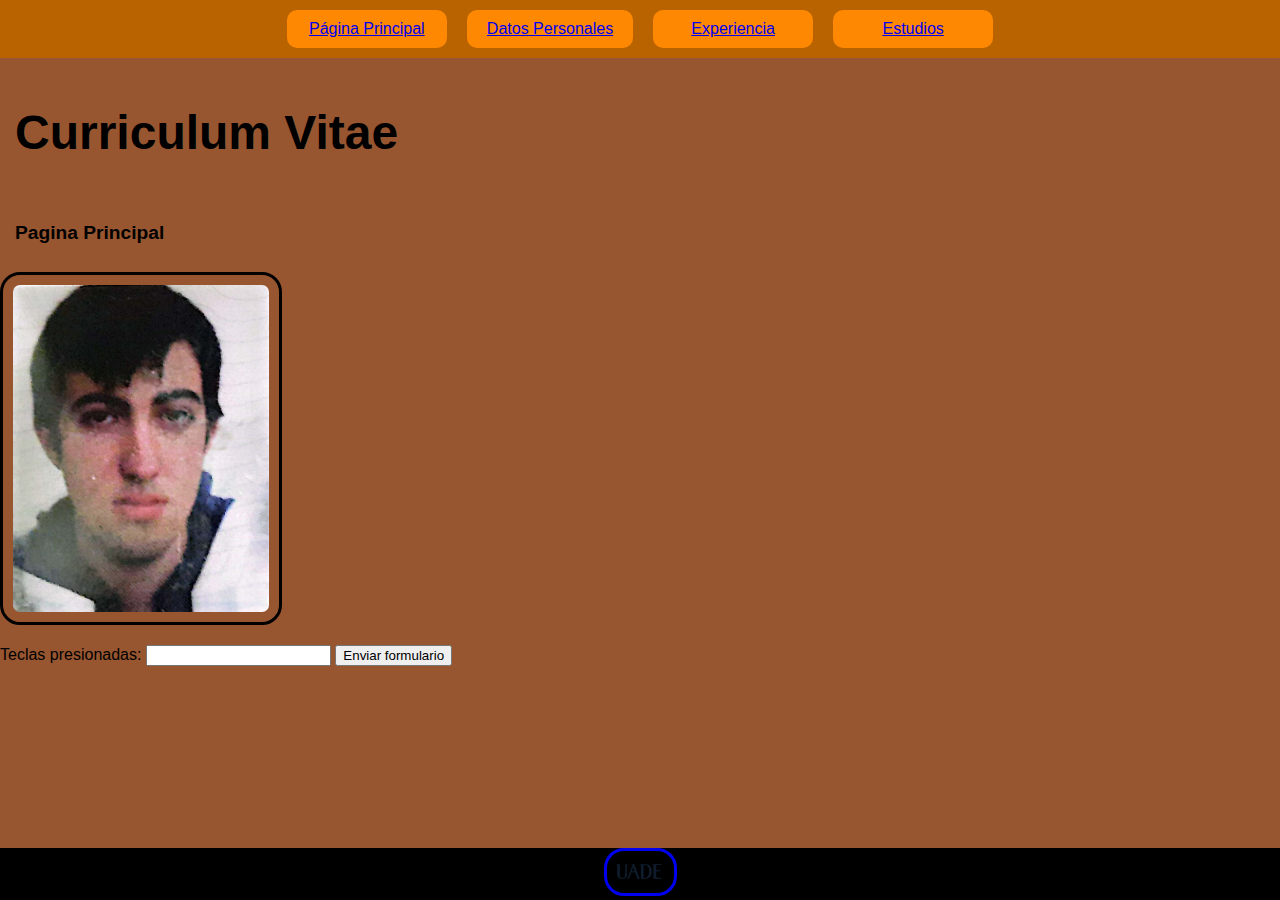
<file: index.html>
<!DOCTYPE html>
<html lang="en">
<head>
    <meta charset="UTF-8">
    <meta name="viewport" content="width=device-width, initial-scale=1.0">
    <title>Curriculum Gian Franco Parisi</title>
    <link rel="stylesheet" href="estilos.css">
</head>
<body>
    <header>
        <nav id="nav">
            <div class="body"></div>
            <li class="boton" id="botonPaginaPrincipal"> <a href="index.html"> Página Principal </li></a> 
           <li class="boton" id="botonDatosPersonales"> <a href="DatosPersonales.html"> Datos Personales </li></a> 
           <li class="boton" id="botonExperiencia"> <a href="Experiencia.html"> Experiencia </li> </a> 
            <li class="boton" id="botonEstudios"> <a href="Competencia.html"> Estudios </li> </a> 
        </nav>
        <h1 id="titulo">Curriculum Vitae</h1>
    </header>

    <main id="main">
        <h1 id="subtitulo">Pagina Principal </h1>
        <img src="img/GianFoto.jpg" alt="Mi foto">
        <form id="miFormulario" action="#" method="post">
            <label for="nombre">Teclas presionadas:</label>
            <input type="text" id="nombre" name="nombre" required>
            <input type="submit" value="Enviar formulario">
        </form>
    </main>

    <footer id="footer">
        

        <a href="https://www.uade.edu.ar/" target="_blank">
            <img class="logouade" src="img/uadepng.png" alt="Logo de UADE">
          </a>
          
    </footer>

    <script defer>
        document.addEventListener('DOMContentLoaded', function()  {
            console.log('Página completamente cargada');
    
            document.addEventListener('keydown', function(event) {
                console.log('Tecla presionada: ' + event.key);
            });
    
            document.getElementById('miFormulario').addEventListener('submit', function(event) {
                console.log('Formulario enviado');
                event.preventDefault();
            });
    
            function mostrarMensajeBienvenida() {
                var nombre = prompt('Por favor, ingresa tu nombre:');
    
                if (nombre) {
                    alert('¡Hola, ' + nombre + '! Bienvenido/a a mi CV. Disfruta y Gracias!.');
                } else {
                    alert('¡Bienvenido/a a mi CV. Disfruta y Gracias!');
                }
            }
    
            mostrarMensajeBienvenida();
        });
    </script>
</body>
</html>
</file>
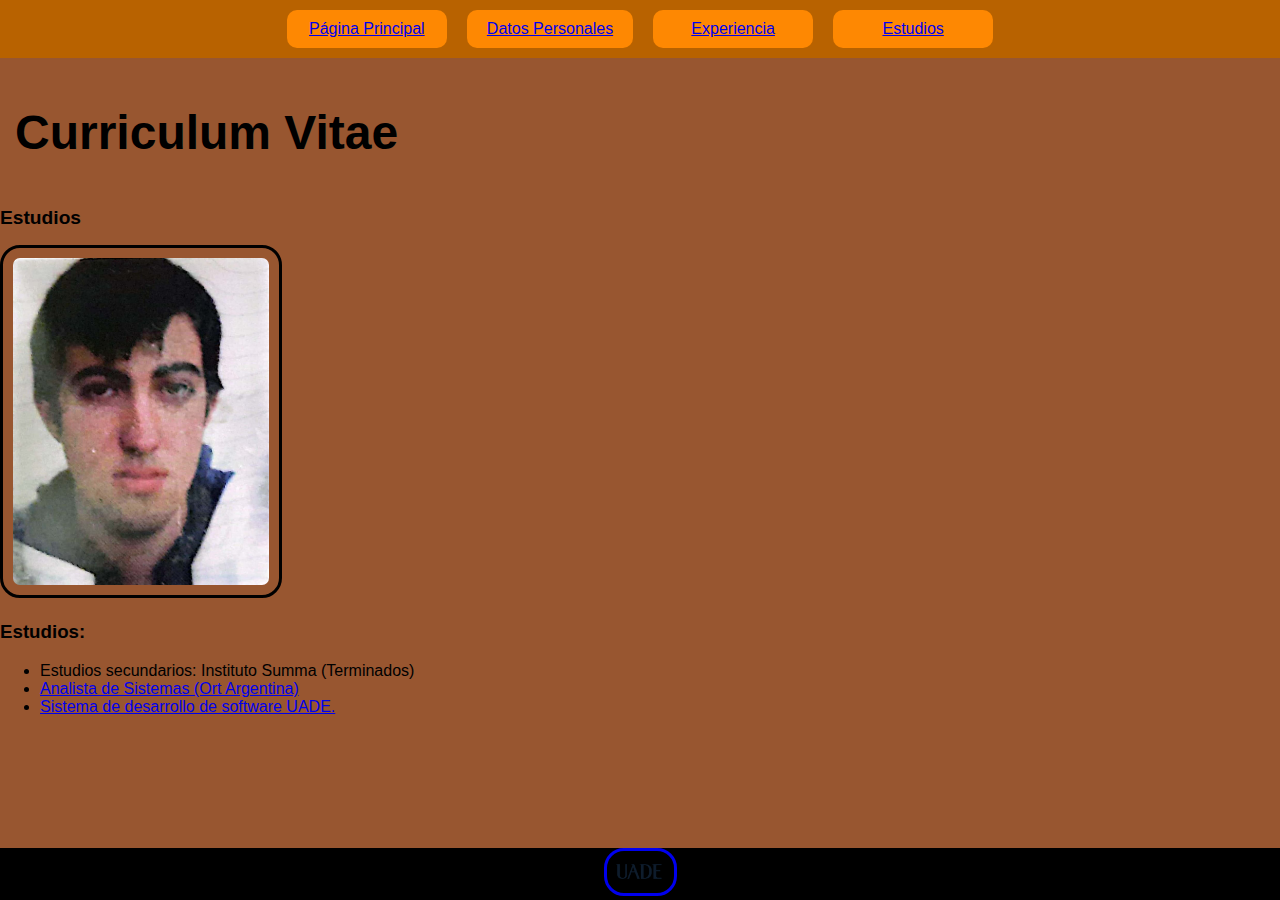
<file: Competencia.html>
<!DOCTYPE html>
<html lang="en">
<head>
    <meta charset="UTF-8">
    <meta name="viewport" content="width=device-width, initial-scale=1.0">
    <title>Curriculum Gian Franco Parisi </title>
    <link rel="stylesheet" href="estilos.css">
</head>
<body>
    <header>
        <nav id="nav">
            <div class="body"></div>
            <li class="boton" id="botonPaginaPrincipal"> <a href="index.html"> Página Principal </li></a> 
           <li class="boton" id="botonDatosPersonales"> <a href="DatosPersonales.html"> Datos Personales </li></a> 
           <li class="boton" id="botonExperiencia"> <a href="Experiencia.html"> Experiencia </li> </a> 
            <li class="boton" id="botonEstudios"> <a href="Competencia.html"> Estudios </li> </a> 
        </nav>
          <h1 id="titulo" class="texto">Curriculum Vitae </h1>
    </header>
    <main>
      <h2 id="subtitulo">Estudios </h2>
       <img src="img/GianFoto.jpg" alt="mi foto">
      
       <h3 class="texto">Estudios:</h3>
       <ul class="texto">
        <li> Estudios secundarios: Instituto Summa (Terminados)</li>
        <li> <a href="https://www.ort.edu.ar/carreras-terciarias/analista-sistemas-almagro">Analista de Sistemas (Ort Argentina)</a>  </li>
        <li> <a href="https://www.uade.edu.ar/facultad-de-ingenieria-y-ciencias-exactas/tecnicatura-universitaria-en-desarrollo-de-software/"> Sistema de desarrollo de software UADE.</a></li>
    </ul>

       
       
    </main>
    <footer id="footer">
        <a href="https://www.uade.edu.ar/" target="_blank">
            <img class="logouade" src="img/uadepng.png" alt="Logo de UADE">
          </a>
    </footer>

    <script defer>
        document.addEventListener('DOMContentLoaded', function()  {
            console.log('Página completamente cargada');
    
            document.addEventListener('keydown', function(event) {
                console.log('Tecla presionada: ' + event.key);
            });
    
            document.getElementById('miFormulario').addEventListener('submit', function(event) {
                console.log('Formulario enviado');
                event.preventDefault();
            });
    
            function mostrarMensajeBienvenida() {
                var nombre = prompt('Por favor, ingresa tu nombre:');
    
                if (nombre) {
                    alert('¡Hola, ' + nombre + '! Bienvenido/a a mi CV. Disfruta y Gracias!.');
                } else {
                    alert('¡Bienvenido/a a mi CV. Disfruta y Gracias!');
                }
            }
    
            mostrarMensajeBienvenida();
        });
    </script>

</body>
</html>
</file>
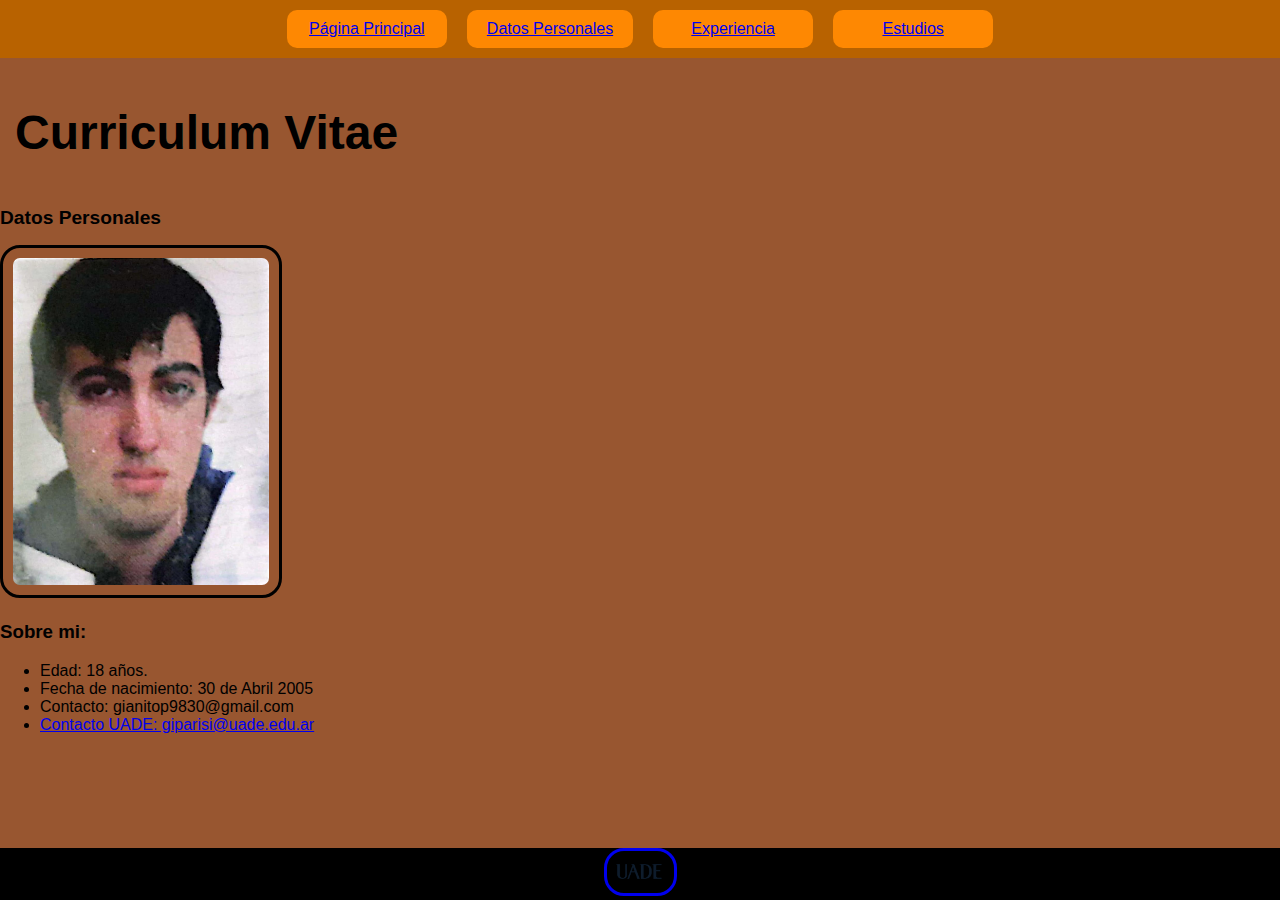
<file: DatosPersonales.html>
<!DOCTYPE html>
<html lang="en">
<head>
    <meta charset="UTF-8">
    <meta name="viewport" content="width=device-width, initial-scale=1.0">
    <title>Curriculum Gian Franco Parisi </title>
    <link rel="stylesheet" href="estilos.css">
</head>
<body>
    <header>
        <nav id="nav">
            <div class="body"></div>
            <li class="boton" id="botonPaginaPrincipal"> <a href="index.html"> Página Principal </li></a> 
           <li class="boton" id="botonDatosPersonales"> <a href="DatosPersonales.html"> Datos Personales </li></a> 
           <li class="boton" id="botonExperiencia"> <a href="Experiencia.html"> Experiencia </li> </a> 
            <li class="boton" id="botonEstudios"> <a href="Competencia.html"> Estudios </li> </a> 
        </nav>
          <h1 id="titulo">Curriculum Vitae </h1>
    </header>
    <main><div>
    <h2 id="subtitulo">Datos Personales </h2>
    <img src="img/GianFoto.jpg" alt="foto del mejor">
   
   
    <h3 class="texto">Sobre mi:</h3>
    <ul class="texto">
        <li>Edad: 18 años.</li>
        <li>Fecha de nacimiento: 30 de Abril 2005</li>
        <li>Contacto: gianitop9830@gmail.com</li>
        <li><a href="https://www.webcampus.uade.edu.ar/">Contacto UADE: giparisi@uade.edu.ar</a></li>
    </ul>
        
    
        </p></div>
    </main>
    <footer id="footer">
        <a href="https://www.uade.edu.ar/" target="_blank">
            <img class="logouade" src="img/uadepng.png" alt="Logo de UADE">
          </a>
    </footer>
    <script defer>
        document.addEventListener('DOMContentLoaded', function()  {
            console.log('Página completamente cargada');
    
            document.addEventListener('keydown', function(event) {
                console.log('Tecla presionada: ' + event.key);
            });
    
            document.getElementById('miFormulario').addEventListener('submit', function(event) {
                console.log('Formulario enviado');
                event.preventDefault();
            });
    
            function mostrarMensajeBienvenida() {
                var nombre = prompt('Por favor, ingresa tu nombre:');
    
                if (nombre) {
                    alert('¡Hola, ' + nombre + '! Bienvenido/a a mi CV. Disfruta y Gracias!.');
                } else {
                    alert('¡Bienvenido/a a mi CV. Disfruta y Gracias!');
                }
            }
    
            mostrarMensajeBienvenida();
        });
    </script>

</body>
</html>
</file>
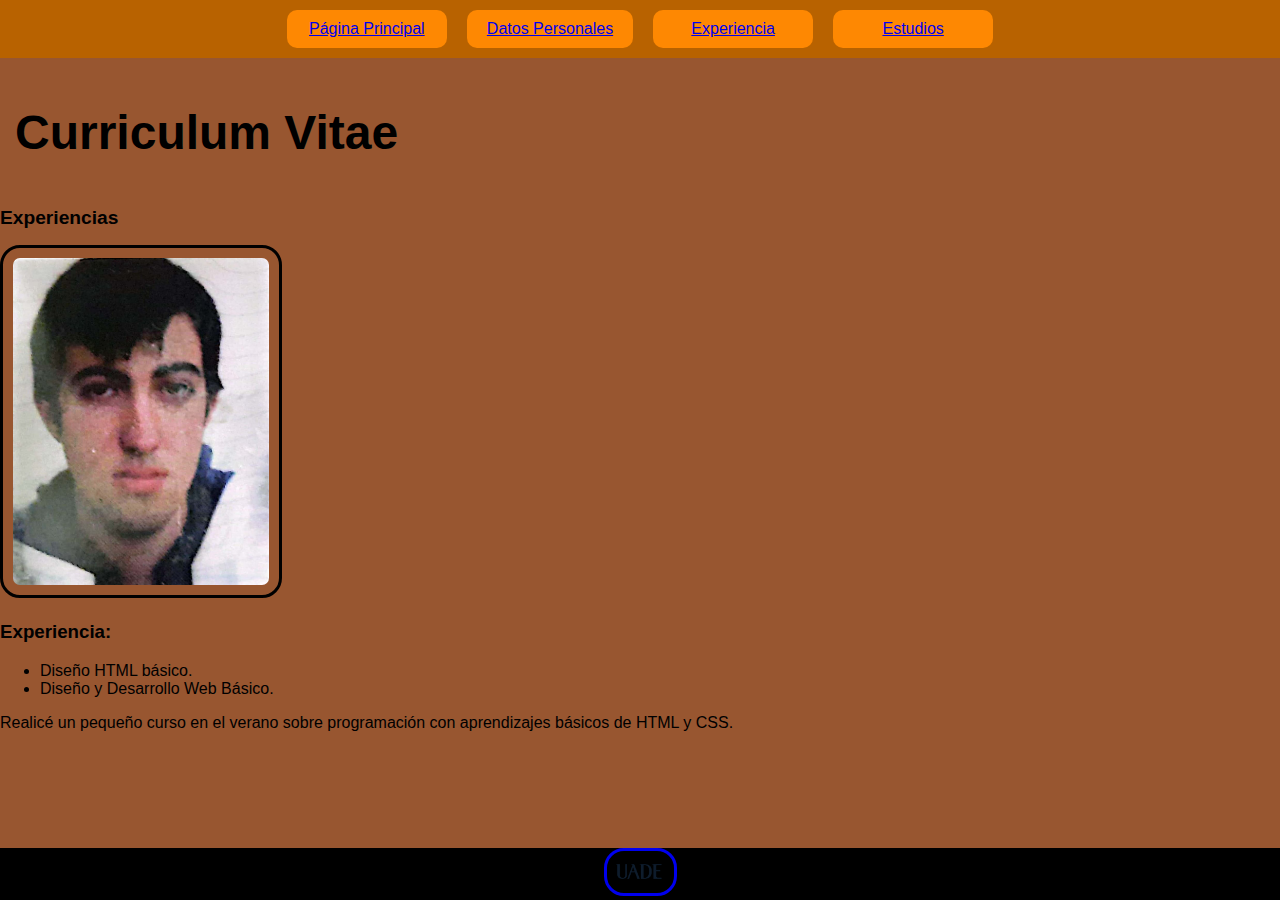
<file: Experiencia.html>
<!DOCTYPE html>
<html lang="en">
<head>
    <meta charset="UTF-8">
    <meta name="viewport" content="width=device-width, initial-scale=1.0">
    <title>Curriculum Gian Franco Parisi </title>
    <link rel="stylesheet" href="estilos.css">
</head>
<body>
    <header>
        <nav id="nav">
            <div class="body"></div>
            <li class="boton" id="botonPaginaPrincipal"> <a href="index.html"> Página Principal </li></a> 
           <li class="boton" id="botonDatosPersonales"> <a href="DatosPersonales.html"> Datos Personales </li></a> 
           <li class="boton" id="botonExperiencia"> <a href="Experiencia.html"> Experiencia </li> </a> 
            <li class="boton" id="botonEstudios"> <a href="Competencia.html"> Estudios </li> </a> 
        </nav>
          <h1 id="titulo">Curriculum Vitae </h1>
    </header>
    
    <main>
        <h2 id="subtitulo">Experiencias </h2>
        <img class="foto" src="img/GianFoto.jpg" alt="foto del mejor">

        <h3 class="texto">Experiencia:</h3>
        <ul class="texto">
            <li>Diseño HTML básico.</li>
            <li>Diseño y Desarrollo Web Básico.</li>
        </ul>
        <p class="texto">Realicé un pequeño curso en el verano sobre programación con aprendizajes básicos de HTML y CSS.</p>
    </main>

    <footer id="footer">
        <a href="https://www.uade.edu.ar/" target="_blank">
            <img class="logouade" src="img/uadepng.png" alt="Logo de UADE">
          </a>
    </footer>

    <script defer>
        document.addEventListener('DOMContentLoaded', function()  {
            console.log('Página completamente cargada');
    
            document.addEventListener('keydown', function(event) {
                console.log('Tecla presionada: ' + event.key);
            });
    
            document.getElementById('miFormulario').addEventListener('submit', function(event) {
                console.log('Formulario enviado');
                event.preventDefault();
            });
    
            function mostrarMensajeBienvenida() {
                var nombre = prompt('Por favor, ingresa tu nombre:');
    
                if (nombre) {
                    alert('¡Hola, ' + nombre + '! Bienvenido/a a mi CV. Disfruta y Gracias!.');
                } else {
                    alert('¡Bienvenido/a a mi CV. Disfruta y Gracias!');
                }
            }
    
            mostrarMensajeBienvenida();
        });
    </script>

</body>
</html>
</file>
<file: estilos.css>
body {
    background-color: rgb(152, 86, 48);
    font-family: 'Gill Sans', 'Gill Sans MT', Calibri, 'Trebuchet MS', sans-serif;
    margin: 0;
    padding: 0;
}

main {
    margin-bottom: 100px;
}

h1 {
    color: rgb(0, 0, 0);
    font-size: 1.5em;
    padding: 15px;
}

img {
    border: solid 3px;
    padding: 10px;
    max-width: 20%;
    height: auto;
    border-radius: 20px;
    
}

#titulo {
    font-size: 3em;
    padding: 15px;
    color: rgb(0, 0, 0);
}

#subtitulo {
    font-size: 1.2em;
    color: rgb(0, 0, 0);
    
    width: auto;
    font-family: 'Gill Sans', 'Gill Sans MT', Calibri, 'Trebuchet MS', sans-serif;
}

#nav {
    background-color: rgb(184, 98, 0);
    display: flex;
    flex-wrap: wrap;
    justify-content: center;
    list-style-type: none;
}


.boton {
    color: white;
    background-color: rgb(254, 136, 2);
    margin: 10px;
    padding: 10px 20px;
    border-radius: 10px;
    text-align: center;
    min-width: 120px;
}

#miFormulario {
    margin-top: 1em;
}



#footer {
    background-color: #000000;
    color: #fff;
    text-align: center;
    padding: 0.01em;
    position: fixed;
    bottom: 0;
    width: 100%;
    
}

.logouade{
    width: 4em;
    padding: 0.1em;
}


@media (max-width: 480px) {
    h1 {
        font-size: 1.2em;
    }

    img {
        padding: 5px;
    }

    #titulo,
    #subtitulo {
        font-size: 1em;
    }

    .boton {
        padding: 8px 15px;
        margin: 5px;
    }
}

.boton:hover {
    background-color: #000000; 
}
</file>
